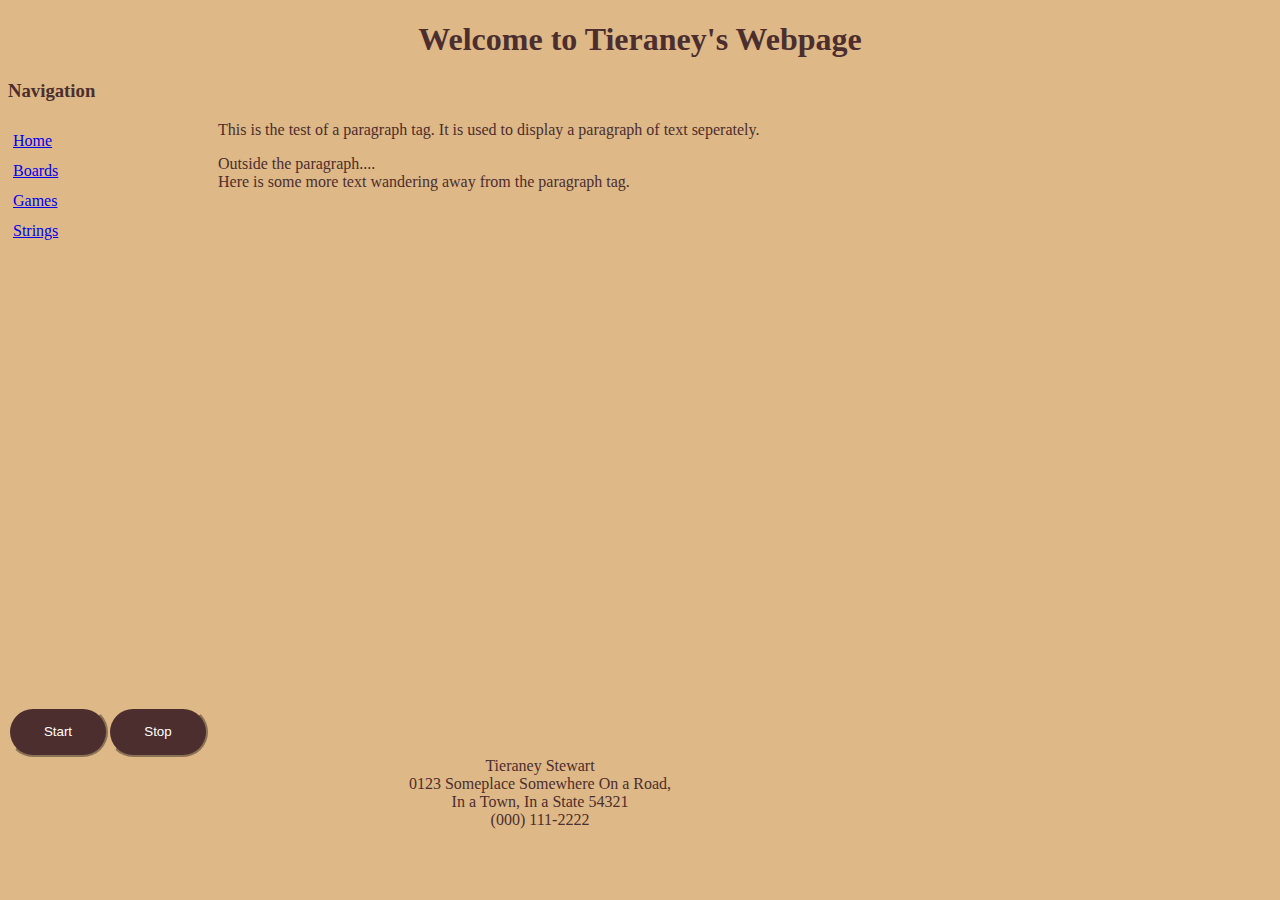
<file: Week 4-1/index.html>
<!DOCTYPE html><!--Doctype, telling the browser what document type to expect-->
    <html lang="en"><!--Telling what language-->
    <!--Tieraney
        TStewart38235@uat.edu
        10/09/2023
        Good to put a way for others to contact me. If something breaks people have a way to contact.
        
        This is my assignment for week 1-1 The Foundation.

        10/30/2023
        4-1 Event Driven Programming
        Add start and stop buttons to start and stop meme image moving.
    -->
    
    
    <head><!--Opening head tag. Information in the head tags is going to tell information. Such as title, scripts, and style sheets-->
        <script src = "code.js"></script>
        <link rel="stylesheet" href="style.css"><!--Linking to the CSS-->
        <meta charset="UTF-8"><!--Specifies the character encoding for the HTML document. HTML5 specification encourages web developers to use the UTF-8 character set, since it covers almost all characters and symbols in the world. (W3schools)-->
        <meta name="viewport" content="width=device-width, initial-scale=1.0"><!--Viewport is the user's visible area of a webpage. The "width=device-width" sets the width of the page to follow screen-width of the device. The "initial-scale=1.0" sets the initial zoom level when the page is first loaded by the browser (W3schools)-->
        <title>Tieraney's Bit of Figuring things Out</title><!--Title for the page. This is going to show on the tab, not on the webpage itself.-->
    </head><!--Closing head tag-->


    <body><!--Opening body tag-->
        
        
        <script>//Opening script tag. Everything between the script tags will be Javascript.
            //this is a javascript comment.
        </script><!--Closing Javascript tag-->

        <header>
            <h1><!--Opening header tag-->
                Welcome to Tieraney's Webpage<!--A header to introduce the page. h1 is going to be the largest header. With h6 being the smallest-->
            </h1><!--Closing header tag-->
        </header>

        <h3>
            Navigation
        </h3>
        
        <nav>
            <a href="./index.html">Home</a><br>
            <a href="./boards.html">Boards</a><br>
            <a href="./game.html">Games</a><br>
            <a href="./strings.html">Strings</a><br>
         </nav>

    

        <p><!--Opening paragraph tag. The browser will add space before and after each <p> element-->
            This is the test of a paragraph tag. It is used to display a paragraph of text seperately.
        </p><!--Closing paragraph tag-->


        Outside the paragraph....<br><!--Text without a home in any tags besides the body tag. So it will show on the webpage but doesn't have much going on. Without being in the <p> tags <br> will have to be used to space it from anything that comes before or after it on the page.-->
        Here is some more text wandering away from the paragraph tag.<!--More text. To utilize the <br> tag with text.-->


        <marquee id="myMarquee" direction="right"><!--things move within a marquee. A direction was chosen-->
            <img id="memeimage" src="meme2.jpg" width="400" height="400"/> <!--Inserted the meme image and changed it to where it did not show at such a large size.-->
        </marquee>
        

        <br>
        <br>
        <!--For the event driven programming assignment 4-1 -->
        <button class= "button" onclick="startFun();" id="startButton">Start</button><button class="button" onclick="stopFun();" id="stopButton">Stop</button><!--Making the buttons and giving them ids-->


        <footer>
            Tieraney Stewart<br> 
            0123 Someplace Somewhere On a Road,<br>
            In a Town, In a State 54321<br>
            (000) 111-2222<br>
        </footer>


    </body><!--Closing body tag-->


    </html><!--Closing HTML tag-->
</file>
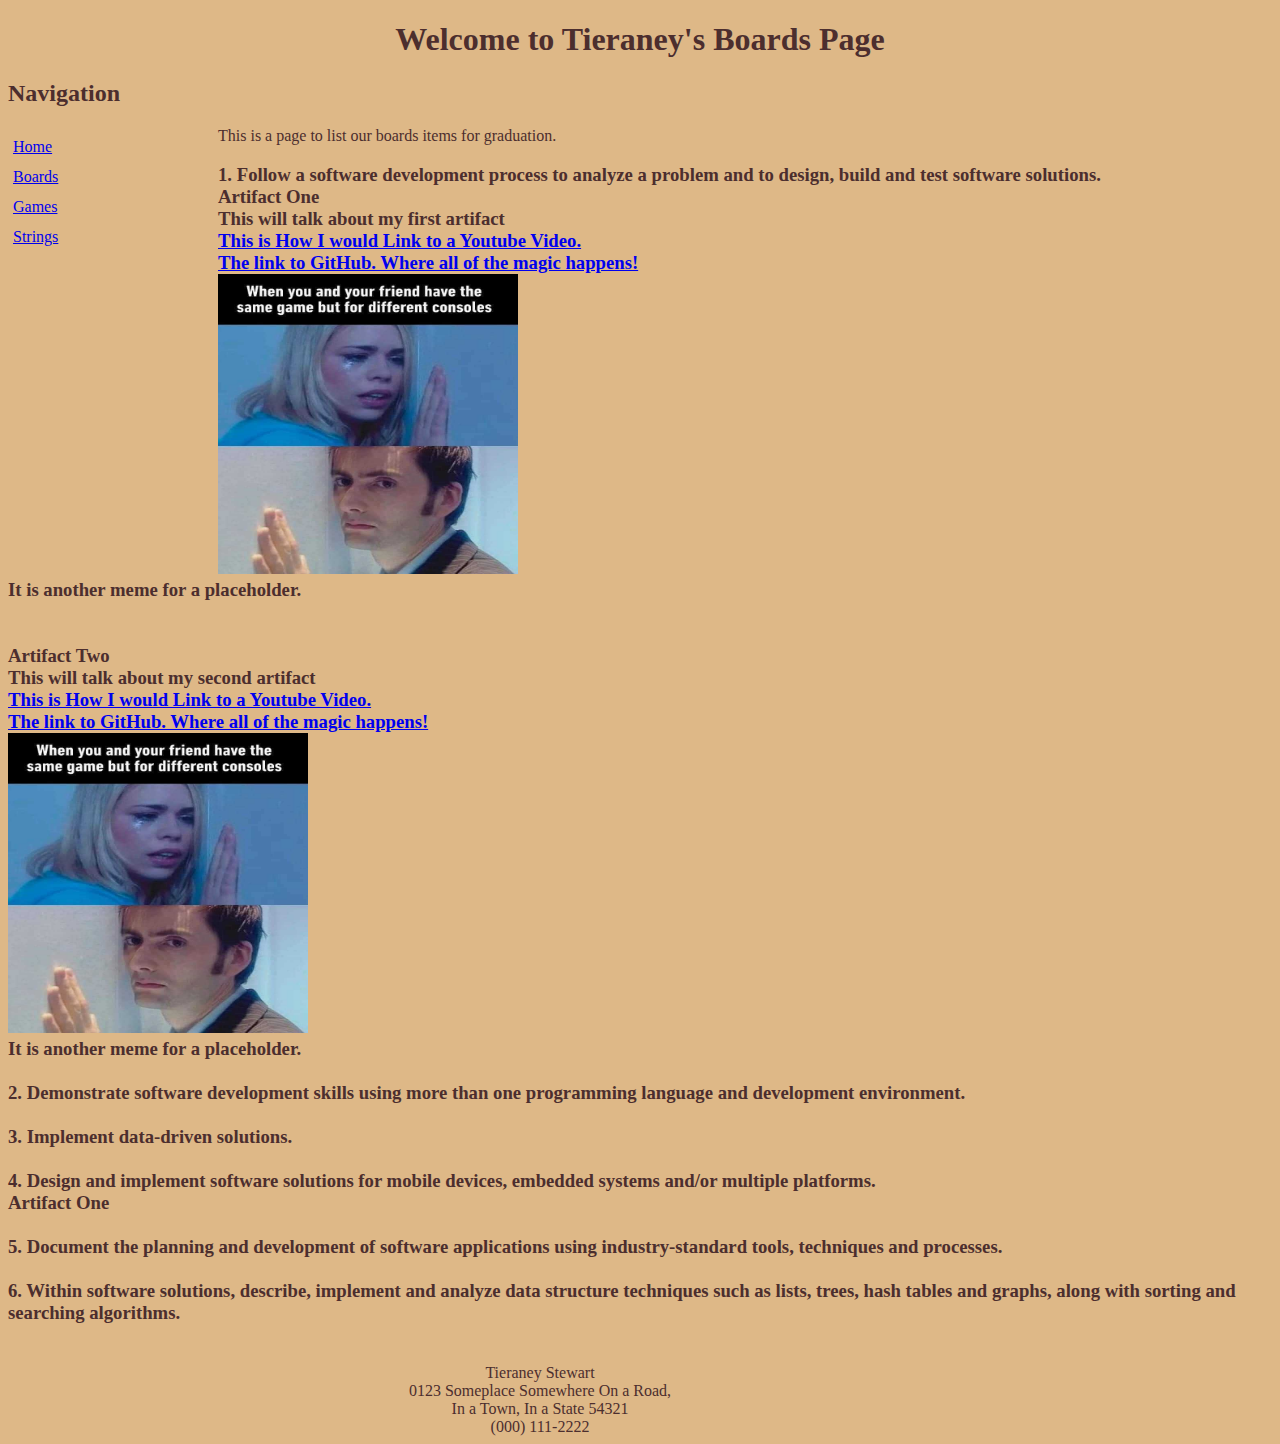
<file: Week 4-1/boards.html>
<!DOCTYPE html><!--Doctype, telling the browser what document type to expect-->
    <html lang="en"><!--Telling what language-->
    <!--Tieraney
        TStewart38235@uat.edu
        10/09/2023
        Good to put a way for others to contact me. If something breaks people have a way to contact.
    
        This is my assignment for week 1-1 The Foundation.
    -->


    <head><!--Opening head tag. Information in the head tags is going to tell information. Such as title, scripts, and style sheets-->
        <link rel="stylesheet" href="style.css"><!--Linking to the CSS-->
        <meta charset="UTF-8"><!--Specifies the character encoding for the HTML document. HTML5 specification encourages web developers to use the UTF-8 character set, since it covers almost all characters and symbols in the world. (W3schools)-->
        <meta name="viewport" content="width=device-width, initial-scale=1.0"><!--Viewport is the user's visible area of a webpage. The "width=device-width" sets the width of the page to follow screen-width of the device. The "initial-scale=1.0" sets the initial zoom level when the page is first loaded by the browser (W3schools)-->
        <title>Tieraney's Boards Page</title><!--Title for the page. This is going to show on the tab, not on the webpage itself.-->
    </head><!--Closing head tag-->


    <body><!--Opening body tag-->


        <script>//Opening script tag. Everything between the script tags will be Javascript.
        //this is a javascript comment.
        </script><!--Closing Javascript tag-->


        <header>
            <h1><!--Opening header tag-->
            Welcome to Tieraney's Boards Page<!--A header to introduce the page. h1 is going to be the largest header. With h6 being the smallest-->
            </h1><!--Closing header tag-->
        </header>

        <h2>
            Navigation
        </h2>
        
        <nav>
            <a href="./index.html">Home</a><br>
            <a href="./boards.html">Boards</a><br>
            <a href="./game.html">Games</a><br>
            <a href="./strings.html">Strings</a><br>
        </nav>


        <p><!--Opening paragraph tag. The browser will add space before and after each <p> element-->
            This is a page to list our boards items for graduation.
        </p><!--Closing paragraph tag-->


        <h3><!--Opening header tag. Being used to make everything it contains bigger. h3 being a middle sized choice.-->
            1. Follow a software development process to analyze a problem and to design, build and test software solutions.<br><!--Listing the objectives-->
            Artifact One<br><!--Artifact 1 for Objective 1-->
            This will talk about my first artifact<br>
            <a href="https://www.youtube.com/watch?v=dQw4w9WgXcQ">This is How I would Link to a Youtube Video.</a><br><!--Linking a Youtube video-->
            <a href="https://github.com/">The link to GitHub. Where all of the magic happens!</a><br><!--Linking to the code in Github-->
            <img src="meme.jpg" width="300" height="300"><br><!--Linking to an image-->  
            It is another meme for a placeholder.<br>
            <br>
            <br> 
            Artifact Two<br><!--Artifact 2 for Objective 1-->
            This will talk about my second artifact<br>
            <a href="https://www.youtube.com/watch?v=dQw4w9WgXcQ">This is How I would Link to a Youtube Video.</a><br><!--Linking a Youtube video-->
            <a href="https://github.com/">The link to GitHub. Where all of the magic happens!</a><br><!--Linking to the code in Github-->
            <img src="meme.jpg" width="300" height="300"><br><!--Linking to an image-->  
            It is another meme for a placeholder.<br>
            <br>


            2. Demonstrate software development skills using more than one programming language and development environment.<br><!--Listing the objectives-->
            <br>            


            3. Implement data-driven solutions.<br><!--Listing the objectives-->
            <br>


            4. Design and implement software solutions for mobile devices, embedded systems and/or multiple platforms.<br><!--Listing the objectives-->
            Artifact One<br>
            <br>                        


            5. Document the planning and development of software applications using industry-standard tools, techniques and
            processes.<br><!--Listing the objectives-->
            <br>                         


            6. Within software solutions, describe, implement and analyze data structure techniques such as lists, trees, hash tables and
            graphs, along with sorting and searching algorithms.<br><!--Listing the objectives-->
           <br>                         


        </h3><!--Closing header tag-->


        <footer>
            Tieraney Stewart<br> 
            0123 Someplace Somewhere On a Road,<br>
            In a Town, In a State 54321<br>
            (000) 111-2222<br>
        </footer>


    </body><!--Closing body tag-->


</html><!--Closing HTML tag-->
</file>
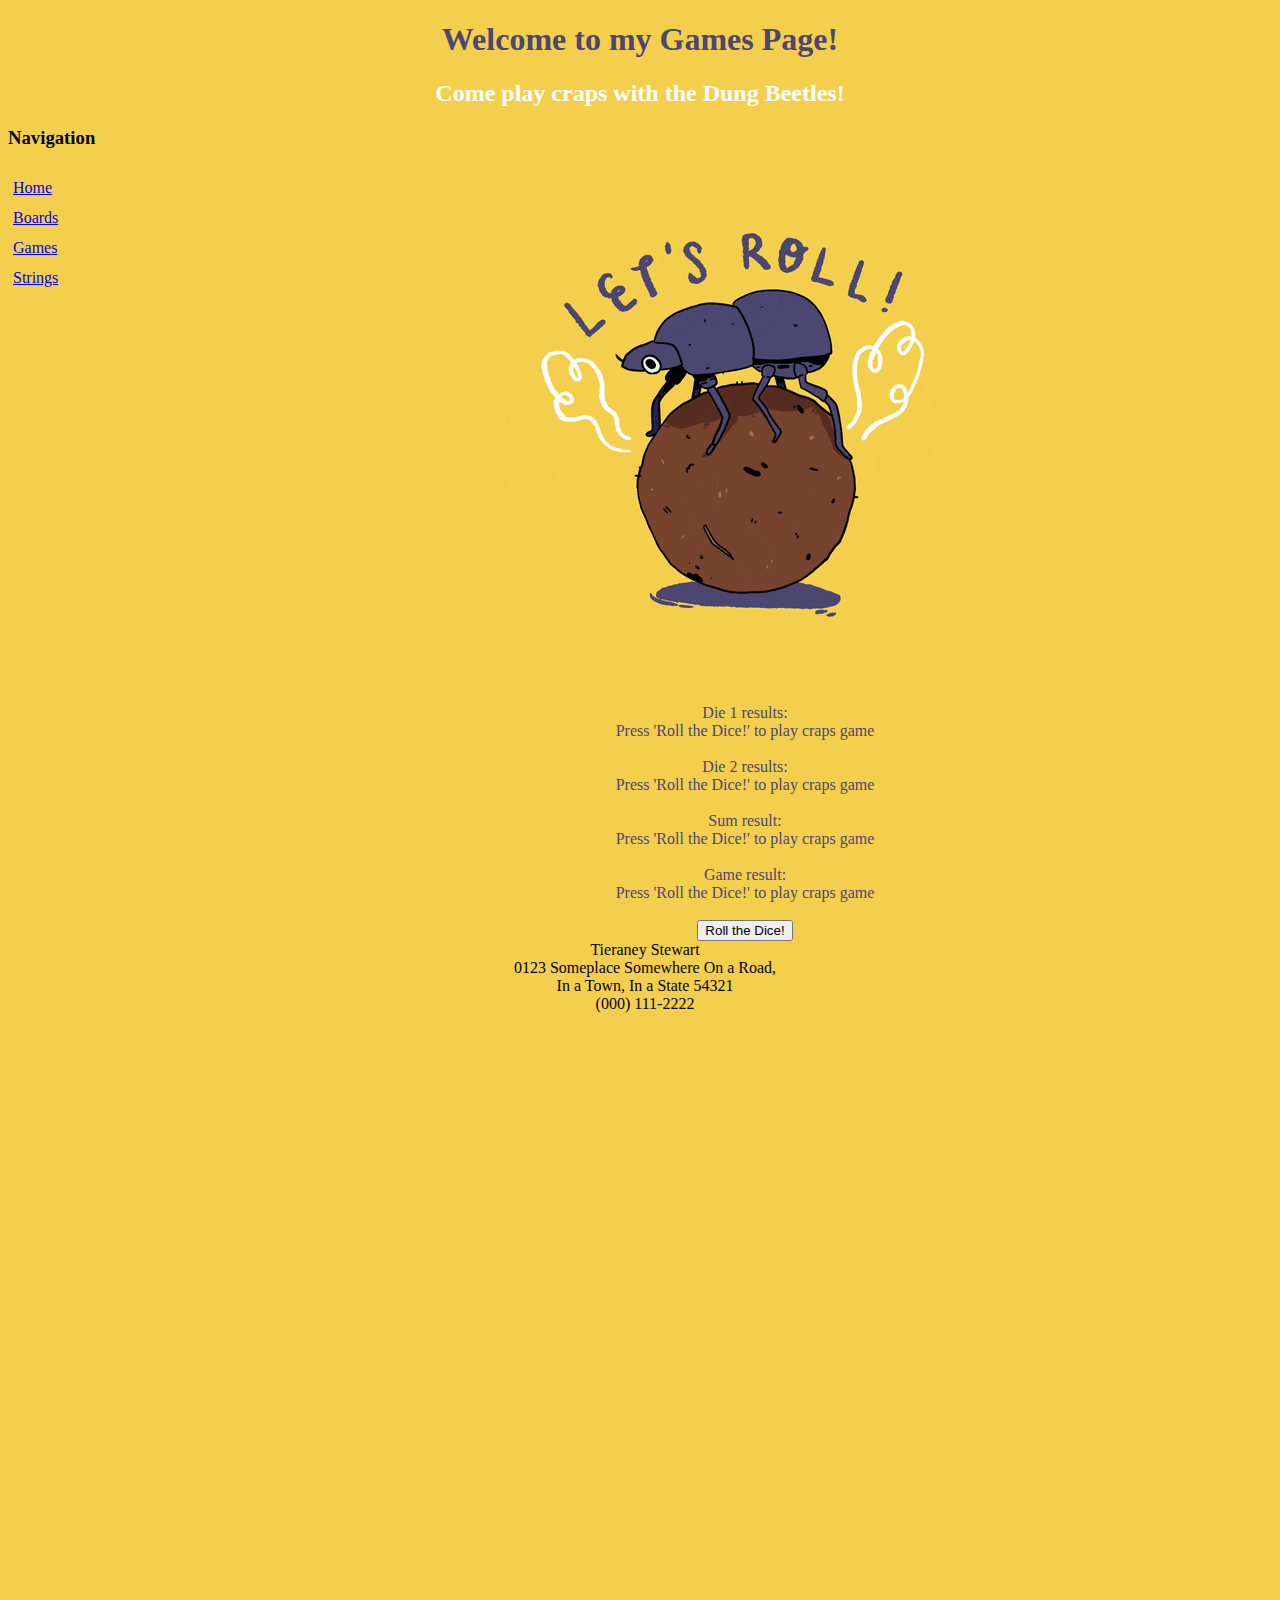
<file: Week 4-1/game.html>
<!DOCTYPE html><!--Doctype, telling the browser what document type to expect-->
<html lang="en"><!--Telling what language-->
<!--Tieraney
        TStewart38235@uat.edu
        10/16/2023
        This is my assignment for week 2-1 The Building Blocks for Javascript-Functions.
    -->


<head><!--Opening head tag. Information in the head tags is going to tell information. Such as title, scripts, and style sheets-->
    <script src="gamecode.js"></script><!--Linking my js file to my html-->
    <link rel="stylesheet" href="games.css"><!--Linking game.html to the css meant to go with it-->
    <meta charset="UTF-8"><!--Specifies the character encoding for the HTML document. HTML5 specification encourages web developers to use the UTF-8 character set, since it covers almost all characters and symbols in the world. (W3schools)-->
    <meta name="viewport" content="width=device-width, initial-scale=1.0">
    <title>Games Page</title><!--Setting the title for the page-->
</head><!--Closing head tag.-->


<body><!--Opening body tag-->

    <header>
        <h1>Welcome to my Games Page!</h1><!--Largest size header to be a header for the page.-->
    </header>
    <h2>Come play craps with the Dung Beetles!</h2><!--A header one size smaller to act like a subtitle for the page.-->

    <h3>
        Navigation
    </h3>
    
    <nav>
        <a href="./index.html">Home</a><br>
        <a href="./boards.html">Boards</a><br>
        <a href="./game.html">Games</a><br>
        <a href="./strings.html">Strings</a><br>
     </nav>


    <p><!--Opening paragraph tag-->
        <div id="rolling"><!--Giving an id to the image so that I can apply CSS to it-->
            <img src="giphy.gif"><!--Inserting an image-->
        </div> <!--Closing div tag-->
    </p><!--Closing paragraph tag-->


    <br><br><!--Breaks to add spacings-->

    <div id="text"><!--Set an id for the text so that I could customize it with CSS-->
        Die 1 results: <div id="die1Result">Press 'Roll the Dice!' to play craps game</div>
        <br><!--Setting the id for the results of die 1 and setting up a space for it to be displayed-->
        Die 2 results: <div id="die2Result">Press 'Roll the Dice!' to play craps game</div>
        <br><!--Setting the id for the results of die 2 and setting up a space for it to be displayed-->
        Sum result: <div id="sumResults">Press 'Roll the Dice!' to play craps game</div>
        <br><!--Setting the id for the results of the sum of die 1 and die 2 and setting up a space for it to be displayed-->
        Game result: <div id="gameResults">Press 'Roll the Dice!' to play craps game</div>
        <br><!--Setting the id for the results of the game and setting up a place for it to be displayed-->
    </div><!--Closing tag for the div-->


    <div id="button"><!--Set an id for the button so that I could customize it with CSS-->
        <button onclick="playCraps();">Roll the Dice!</button><br><!--A button to click to set everything into motion-->
    </div><!--Closing tag for the div-->


    <footer>
        Tieraney Stewart<br> 
        0123 Someplace Somewhere On a Road,<br>
        In a Town, In a State 54321<br>
        (000) 111-2222<br>
    </footer>

</body><!--Closing body tag-->


</html><!--Closing html tag-->
</file>
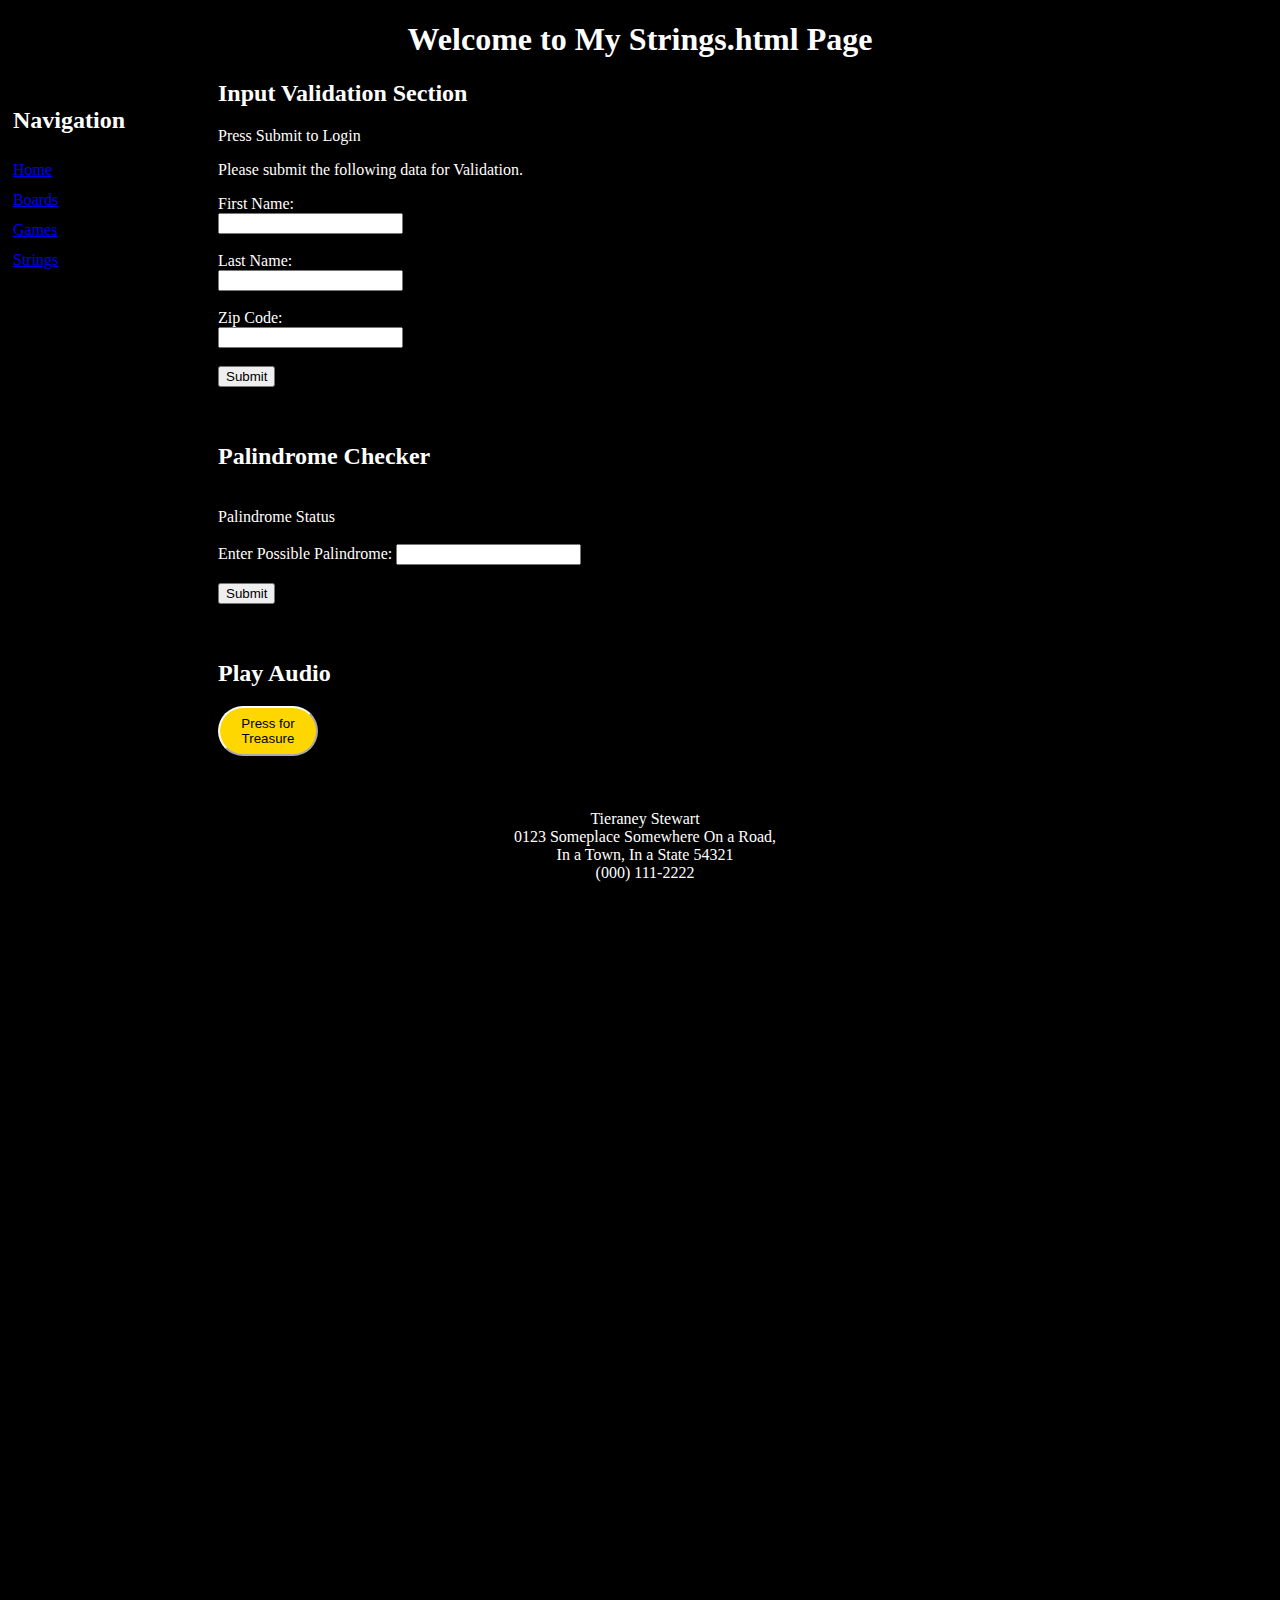
<file: Week 4-1/strings.html>
<!DOCTYPE html>
<!--This is for week 3 of CSC102.
        We will make an input validation form and a palindrome checker. 
        Tieraney Stewart
        TStewart38235@uat.edu
        October 23, 2023.

        October 30, 2023
        Setting up page to play audio clip.
-->
<html lang="en">


<head><!--Opening Head-->
    <script src="stringcode.js"></script> <!--Linking to stringcode.js-->
    <link rel="stylesheet" href="strings.css"><!--Linking strings.html to the css meant to go with it-->
    <meta charset="UTF-8">
    <meta name="viewport" content="width=device-width, initial-scale=1.0">
    <title>Strings Page</title><!--Titling the page. This will show on the tab.-->
</head><!--Closing Head-->


<body><!--Opening Body-->

    <header>
        <h1>Welcome to My Strings.html Page</h1><!--Header for the page. Largest size.-->
    </header>
    <nav> <!--Creating Navigation to move between pages-->
        <h2>
            Navigation
        </h2>
        <a href="./index.html">Home</a><br>
        <a href="./boards.html">Boards</a><br>
        <a href="./game.html">Games</a><br>
        <a href="./strings.html">Strings</a><br>
    </nav>
        <h2>Input Validation Section</h2><!--Another header for the page. A size smaller than the first-->

    <div id="loginStatus">Press Submit to Login</div>
    <!--This will be a place for the system to tell us if the log in is good or bad.-->

    <p>Please submit the following data for Validation.</p><!--Paragraph tag with some text-->

    <form id="creditSubmit" onsubmit="return false">
        <!--Setting up the form. With the return flase it will return false unless we give it the right information.-->
        First Name:<br><input type="text" id="fName"><br><br> <!--Setting up the form. Giving first name an id-->
        Last Name:<br><input type="text" id="lName"><br><br><!--Setting up the form. Giving last name an id-->
        Zip Code:<br><input type="text" id="zipCode"><br><!--Setting up the form. Giving zipcode an id-->
        <br>

        <input type="submit"
            onclick="checkCreds();"><!--Creating a button to tell it to submit the input information.-->

    </form><!--Closing for the form-->
    <br>
    <br>

    <h2>Palindrome Checker</h2>
    <br>
    <div id="palinStatus">Palindrome Status</div>
    <br>
    <form id="palinSubmit" onsubmit="return false">
        Enter Possible Palindrome: <input type="text" id="palinInput"><br>
        <br>
        <input type="Submit" onclick="checkPalin();">
    </form>
    <br>
    <br>
    

    <!--Section to play audio-->
    <h2>
        Play Audio <!--h2 to introduce the new section of the page-->
    </h2>


    <button class="largeButton" onclick="playLoz();"><!--Creating and setting up a button. Giving it a class-->
        Press for Treasure
    </button>
    
    <br>
    <br>
    <br>
    <br>


    <footer><!--footer for the page-->
        Tieraney Stewart<br> 
        0123 Someplace Somewhere On a Road,<br>
        In a Town, In a State 54321<br>
        (000) 111-2222<br>
    </footer>

</body><!--Closing Body-->


</html>
</file>
<file: Week 4-1/style.css>
body{
    background-color: burlywood;
    color: rgb(76, 46, 46);
}


nav{
    height: 150px;
    width: 200px ;
    float: left;
    padding: 5px;
    line-height: 30px;
} /*px stands for pixels*/


footer{
    text-align: center;
    margin-right: 200px;
}


#memeimage {
    margin-right: 200px;
    text-align: center;
} /*#memeimage is an ID*/


header{
    text-align: center;
}

.button{
    width:100px;
    height:50px;
    border-radius: 50px;
    background-color: rgb(76, 46, 46);
    border-color: burlywood;
    color: white;
}
</file>
<file: Week 4-1/games.css>
body {
    background-color: #F4cf4e;
    /*setting the background color*/
}


#rolling {
    text-align: center;
    /*centering the art on the page*/
}

h1 {
    color: #4b4771;
    text-align: center;
    /*Set color of h1*/
}

h2 {
    color: #ffffff;
    text-align: center;
    /*Set color of h2*/
}

#text {
    color: #4b4771;
    text-align: center;
    /*Set the color of the text and centered it*/

}

#button {
    text-align: center;
    /*Centered the button*/
}

nav{
    height: 6000px;
    width: 200px ;
    float: left;
    padding: 5px;
    line-height: 30px;
} 

footer{
    text-align: center;
    margin-right: 200px;
}

header{
    text-align: center;
}
</file>
<file: Week 4-1/strings.css>
body {
    background-color: black; /*Set a background color*/
    color: white; /*Set a text color*/

}

nav{
    height: 6000px;
    width: 200px ;
    float: left;
    padding: 5px;
    line-height: 30px;
} 

footer{
    text-align: center;
    margin-right: 200px;
}

header{
    text-align: center;
}


.largeButton{
    width: 100px;
    height: 50px;
    background-color: gold;
    border-radius: 50px;
    border-color: white;
}
</file>
